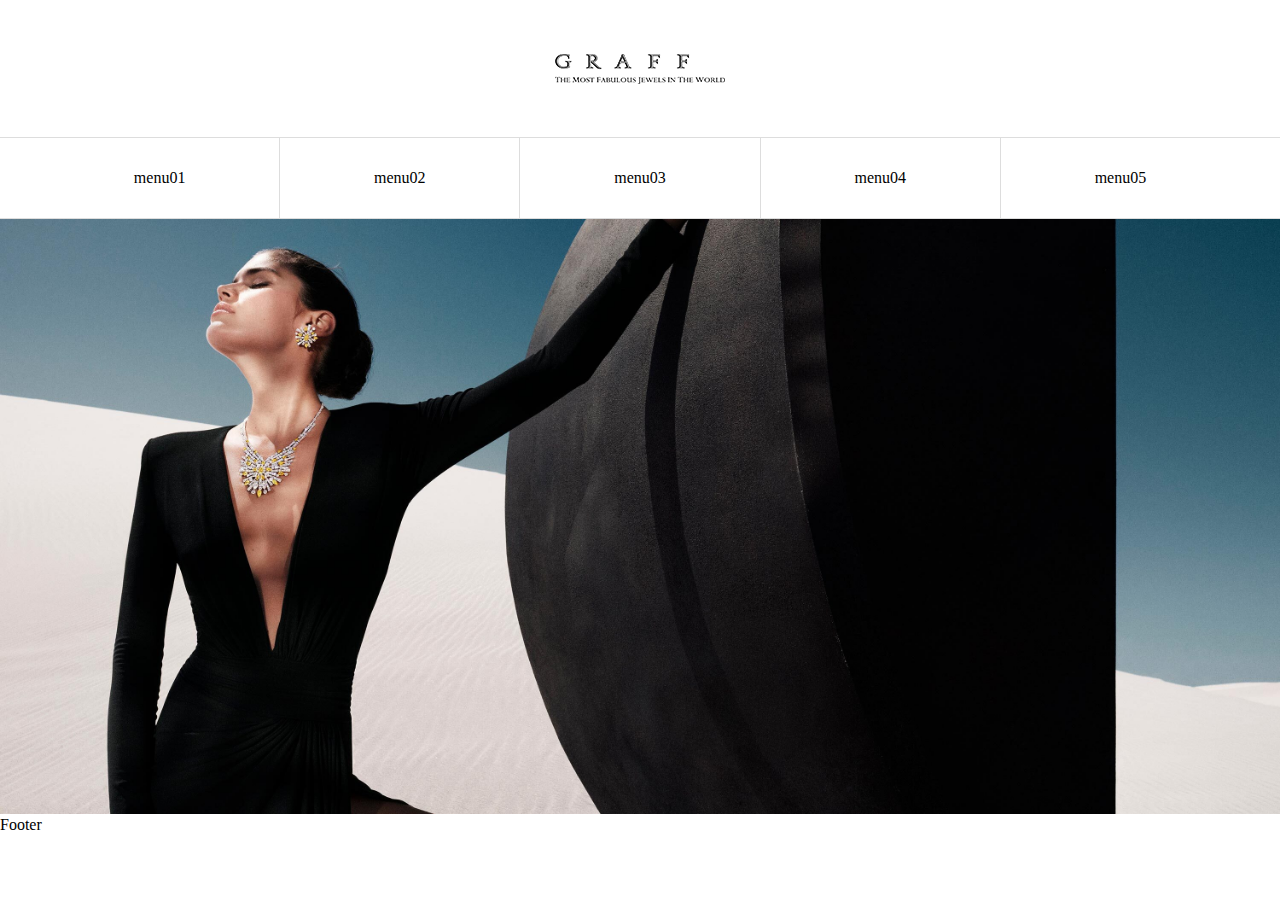
<file: mobile01/index.html>
<!DOCTYPE html>
<html lang="ko">

<head>
    <meta charset="UTF-8">
    <meta http-equiv="X-UA-Compatible" content="IE=edge">
    <meta name="viewport" content="width=device-width, initial-scale=1.0">
    <title>Document</title>
    <link rel="stylesheet" href="./css/reset.css">
    <link rel="stylesheet" href="./css/mo_main.css">
</head>

<body>
    <div class="Wrap">
        <header>
            <h1>
                <a href="/">
                    <img src="./img/grafflogo.png" alt="">
                </a>
            </h1>
            <button class="mopen">
                <span>open</span>
            </button>
        </header>
        <!-- Global Nevigation Bar -->
        <nav class="gnb">
            <ul class="inner">
                <li><a href="">menu01</a></li>
                <li><a href="">menu02</a></li>
                <li><a href="">menu03</a></li>
                <li><a href="">menu04</a></li>
                <li><a href="">menu05</a></li>
            </ul>
        </nav>
        <main>
            <img src="./img/mainvisual01.jpg" alt="">
        </main>
        <footer>Footer</footer>
    </div>
    <script src="./js/mmain.js"></script>
</body>

</html>
</file>
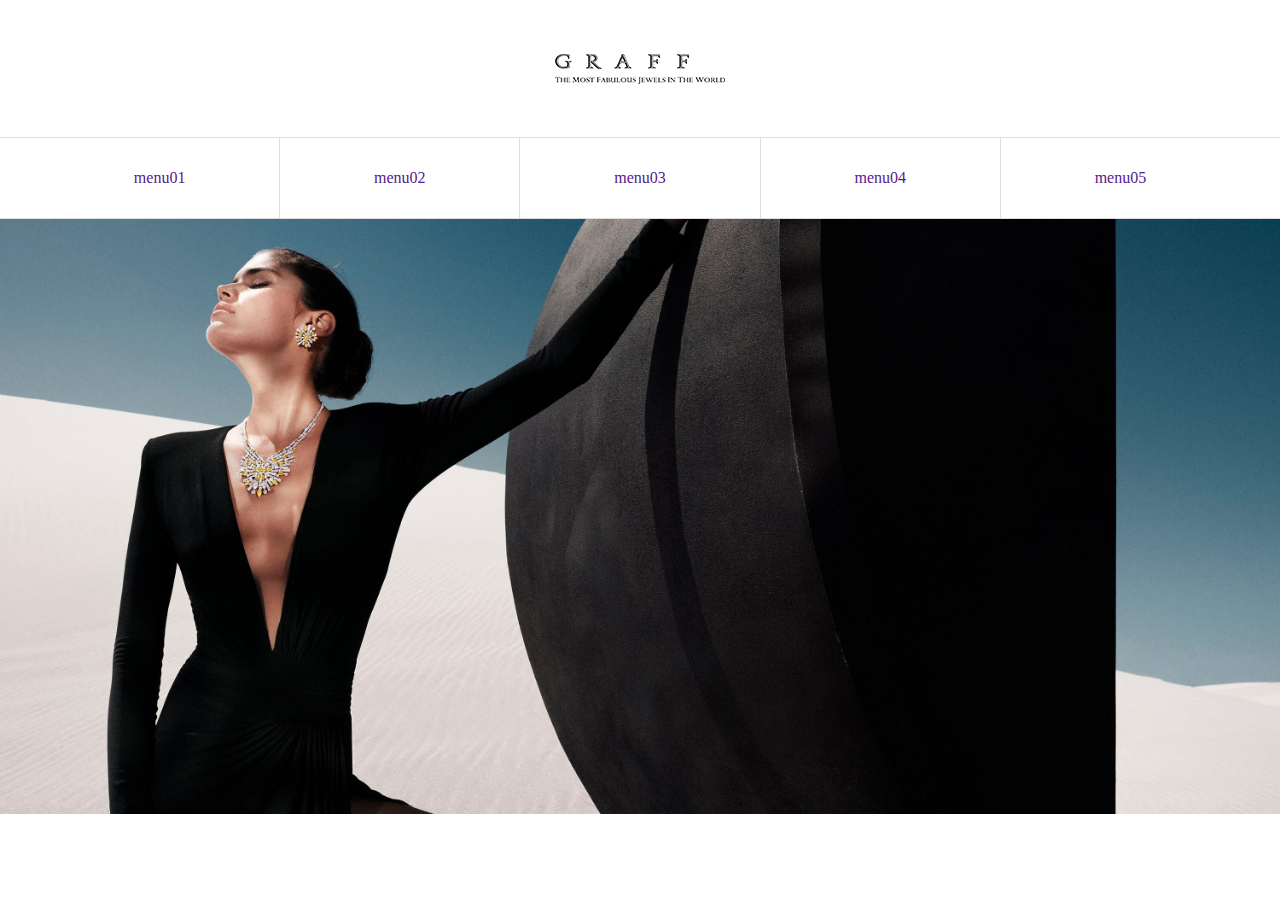
<file: 타자연습1/index.html>
<!DOCTYPE html>
<html lang="KO">
<head>
    <meta charset="UTF-8">
    <meta http-equiv="X-UA-Compatible" content="IE=edge">
    <meta name="viewport" content="width=device-width, initial-scale=1.0">
    <title>Ducument</title>
    <link rel="stylesheet" href="./css/reset.css">
    <link rel="stylesheet" href="./css/main.css">
    
</head>
<body>
     <div class="Wrap">
        <header>
            <h1>
                <a href="/">
                    <img src="./img/grafflogo.png" alt="">
                </a> 
            </h1>
            <button class="mopen">
                <span>open</span>
            </button>
        </header>
        <nav class="gnb">
           <ul class="inner">
            <li><a href="">menu01</a></li>
            <li><a href="">menu02</a></li>
            <li><a href="">menu03</a></li>
            <li><a href="">menu04</a></li>
            <li><a href="">menu05</a></li>
           </ul>
                  
        </nav>
        <main>
            <img src="./img/mainvisual01.jpg" alt="">
        </main>
     </div>
     <script src="./js/mmain.js"></script>    
</body>
</html>
</file>
<file: mobile01/css/mo_main.css>
header {
    text-align: center;
    padding: 50px 0;
}


.mopen {
    display: none;
}

img {
    max-width: 100%;
    /* 부모의 100% */
}

nav {
    border-top: 1px solid #ddd;
    border-bottom: 1px solid #ddd;
}

.inner {
    display: flex;
    width: 1200px;
    margin: 0 auto;
}

.inner>li {/*직계에만 적용*/
    flex: 1;
    text-align: center;
    line-height: 80px;
}


.inner>li~li {/*첫번째 왼쪽 옆줄은 빼고 싶다*/
    border-left: 1px solid #ddd;
}

@media (max-width:768px) {

    /* 아이 패드 가로 사이즈 768이하는 다른 css를 사용하라 */
    header {
        position: relative;
        z-index: 999;
        text-align: left;
        padding: 50px 15px;
    }

    .mopen {
        display: block;
        position: fixed;
        top: 30px;
        right: 15px;
        font-size: 0;
        width: 30px;
        height: 30px;
    }

    .mopen::before {
        content: "";
        position: absolute;
        top: 7px;
        left: 5px;
        right: 5px;
        height: 1px;
        background: #333;
    }

    .mopen.on::before {
        display: none;
    }

    .mopen::after {
        content: "";
        position: absolute;
        bottom: 7px;
        left: 5px;
        right: 5px;
        height: 1px;
        background: #333;
    }

    .mopen.on::after {
        display: none;
    }

    .mopen span::before {
        content: "";
        position: absolute;
        top: calc(50% - 0.5px);
        left: 5px;
        right: 5px;
        height: 1px;
        background: #333;
    }

    .mopen.on span::before {
        transform: rotate(45deg);
    }

    .mopen span::after {
        content: "";
        position: absolute;
        top: calc(50% - 0.5px);
        left: 5px;
        right: 5px;
        height: 1px;
        background: #333;
    }

    .mopen.on span::after {
        transform: rotate(-45deg);
    }

    nav {
        /* border: 1px solid red; */
        position: fixed;
        top: 0;
        left: -100%;
        background: #fff;
        border-top: 0px solid #ddd;
        border-bottom: 0px solid #ddd;
        width: calc(100% - 70px);
        /* calc (  -  ) 뛰어야 됨 */
        height: 100vh;
        padding: 120px 0 0 0;
        border-right: 1px solid #ddd;
    }

    nav.on {
        left: 0;
        transition: 0.7s;
    }

    .inner {
        display: flex;
        flex-direction: column;
        width: auto;
        margin: 0 auto;
    }

    .inner>li {
        flex: 1;
        text-align: center;
        line-height: 80px;
    }

    .inner>li~li {
        border-left: 0 solid #ddd;
        border-top: 1px solid #ddd;
    }

}
</file>
<file: 타자연습1/css/main.css>
header {
    text-align: center;
    padding: 50px 0;
}

.mopen {
    display: none;
   
}

img {
     max-width: 100%;
}

nav {
    border-top: 1px solid #ddd;
    border-bottom: 1px solid #ddd;
}

.inner {
    display: flex;
    width: 1200px;
    margin: 0 auto;
}

.inner>li {
    flex: 1;
    text-align: center;
    line-height: 80px;

}
.inner>li~li {
    border-left:1px solid #ddd;
}

@media (max-width:768px) {


    header {
        position: relative;
        Z-index: 999;
        text-align:left;
        padding: 50px 15px;
    }



    .mopen {
        display: block;
        position: fixed;
        top:30px;
        right: 15px;
        font-size: 0;
        width: 30px;
        height: 30px;
    }

    .mopen::before {
        content: "";
        position: absolute;
        top:7px;
        left: 5px;
        right: 5px;
        height: 1px;
        background: #333;
    }

    .mopen.on::before{
        display: none;
     }

    .mopen::after {
         content: "";
         position: absolute;
         bottom:7px;
         left: 5px;
         right: 5px;
         height: 1px;
         background: #333;
    }

    .mopen.on::after {
        display: none;
    }

    .mopen span::before {
        content: "";
        position: absolute;
        top:calc(50% - 0.5px);
        left: 5px;
        right: 5px;
        height: 1px;
        background: #333;
    }




    .mopen.on span::before {
       transform: rotate(45deg);
    }

    .mopen span::after {
        content: "";
        position: absolute;
        top: calc(50% - 0.5px);
        left: 5px;
        right: 5px;
        height: 1px;
        background: #333;
   }

   .mopen.on span::after {
        transform: rotate(-45deg);
     }

    nav {
        position: fixed;
        top: 0;
        left: -100%;
        background: #fff;
        border-top: 0px solid #ddd;
        border-bottom:0px solid #ddd ;
        width: calc(100% - 70px);
        height: 100vh;
        padding: 120px 0 0 0;
        border-right: 1px solid #ddd;
    }

    nav.on {
        /* display: flex; */
        left: 0;
        transition: 0.7s;
    }

    .inner {
        display: flex;
        flex-direction: column;
        width: auto;
        margin: 0 auto;
    }



    .inner>li {
        flex: 1;
        text-align: center;
        line-height: 80px;
    }


    .iiner>li~li {
        border-left: 0 solid #ddd;
        border-top: 1px solid #ddd;
    }

}
</file>
